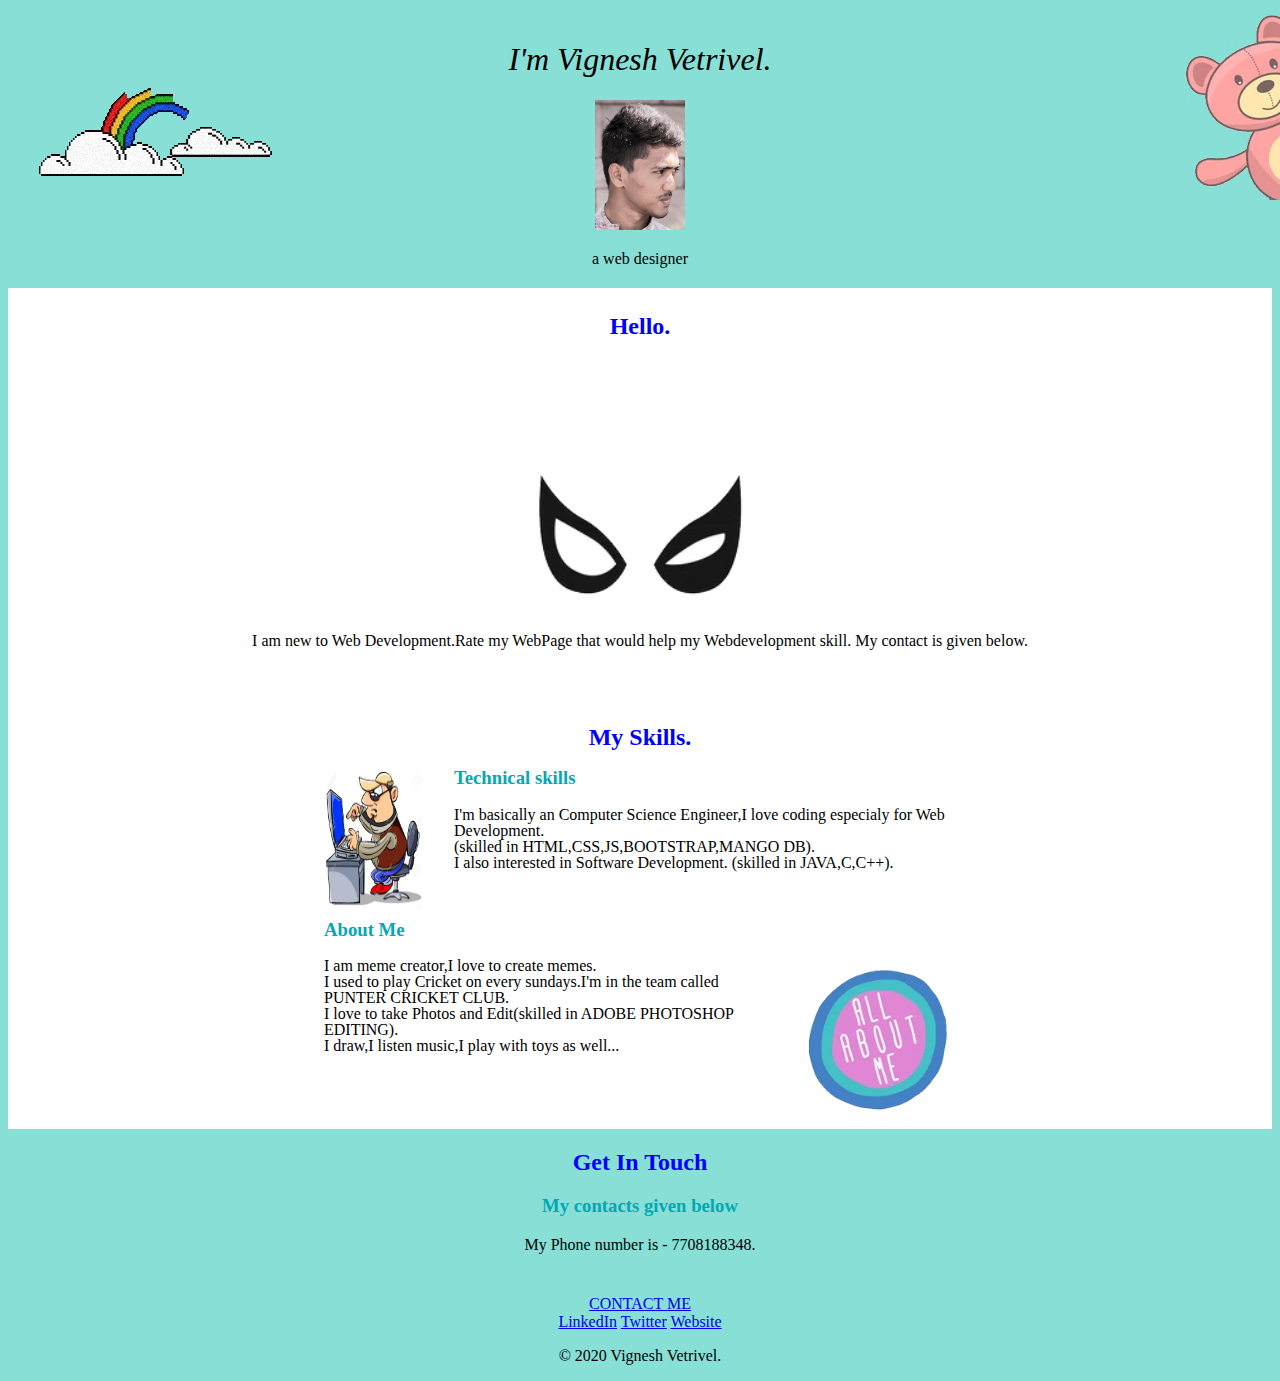
<file: index.html>
<!DOCTYPE html>
<html >
  <head>
    <meta charset="utf-8">
    <title></title>
  </head>
  <link rel="stylesheet" href="styles.css">
  <body>

    <h1>I'm Vignesh Vetrivel.</h1>
    <img class="mypic"src="VICKYcropped.jpg" alt="my image">
    <p>a web designer</p>
<div class="one">
  <img class="welcome"src="Welcome.webp" alt="WELCOME">
  <img class="cloud"src="cloud.webp" alt="CLOUD">
</div>


<div class="middle-container">
  <div class="profile">
    <h2>Hello.</h2>
      <img class="eyes"src="EYES.webp" alt="eyes">
    <p id="p1">I am new to Web Development.Rate my WebPage that would help my Webdevelopment skill.
      My contact is given below.</p>
  </div>



  <div class="skills">
    <div class="skill-row">
        <h2 id="h22">My Skills.</h2>
        <img class="man1" src="123.jpg" alt="image">
        <h3>Technical skills</h3>
      <p>I'm basically an Computer Science Engineer,I love coding especialy for Web Development.<br>
        (skilled in HTML,CSS,JS,BOOTSTRAP,MANGO DB).<br>
      I also interested in Software Development.
      (skilled in JAVA,C,C++).</p>
    </div>
    <div class="skill-row">
      <h3>About Me</h3>
      <img class="aam" src="AAM.webp" alt="image">
      <p id="p4">I am meme creator,I love to create memes.<br>
      I used to play Cricket on every sundays.I'm in the team called PUNTER CRICKET CLUB.<br>
    I love to take Photos and Edit(skilled in ADOBE PHOTOSHOP EDITING).<br>
I draw,I listen music,I play with toys as well...</p>
    </div>
  </div>

  <div class="contact-me">
    <h2 id="h2">Get In Touch</h2>
    <h3 id="h3">My contacts given below</h3>
    <p id="p6">My Phone number is - 7708188348.</p>
  </div>
</div>





<div class="bottom-container">
    <a class="btn" href="vickykarthik14@gmail.com">CONTACT ME</a><br>
  <a class="footer-link" href="https://www.linkedin.com/">LinkedIn</a>
  <a class="footer-link" href="https://twitter.com/">Twitter</a>
  <a class="footer-link" href="https://www.appbrewery.co/">Website</a>
  <p>© 2020 Vignesh Vetrivel.</p>
</div>

  </body>
</html>
</file>
<file: styles.css>
body{
  text-align: center;
    background-color:  #87dfd6;
}
.mypic{
  height: 130px;
  width: 90px;
}
.one{
    background-color:  #87dfd6;
}
.p1{
  width: 50%;
}
hr{
  border-color: white;
  border-bottom: 0;
  border-style: dotted;
  width: 10%;
  border-top: 50;
}
h1{
  font-size: 200%;
  font-weight: normal;
  font-style: italic;
  padding-top: 20px;
}
h2{
  color: blue;
  padding-top: 25px;
}
#h22{
  text-align: center;
}
h3{
  color:#01a9b4;
  text-align: left;
}
#h2{
  padding-top: 20px;
  margin: 0;
}
#h3{
  text-align: center;

}
#p4{
  padding-bottom: 25px;
}
#p6{
  padding-bottom: 25px;
}
.skills{
}
.one{
  float: right;
  text-align: justify;
}
.welcome{
  position: absolute;
  right: 0px;
  top: 0px;
}
.cloud{
  position: absolute;
  left: 30px;
  top: 70px;
}
.middle-container{
  background-color: white;
}
.eyes{
  width: 20%;
}
#asd{
  text-align: center;
}
.man1{
  height: 140px;
  width: 100px;
  float: left;
  margin-right: 30px;
}
.aam{
width: 25%;
  float: right;
    margin-left: 30px;
}
.skill-row{
  text-align: left;
  width: 50%;
  margin:50px auto;
    line-height: 1;
}
.contact-me{
  background-color:  #87dfd6;
}
.bottom-container{

}
</file>
